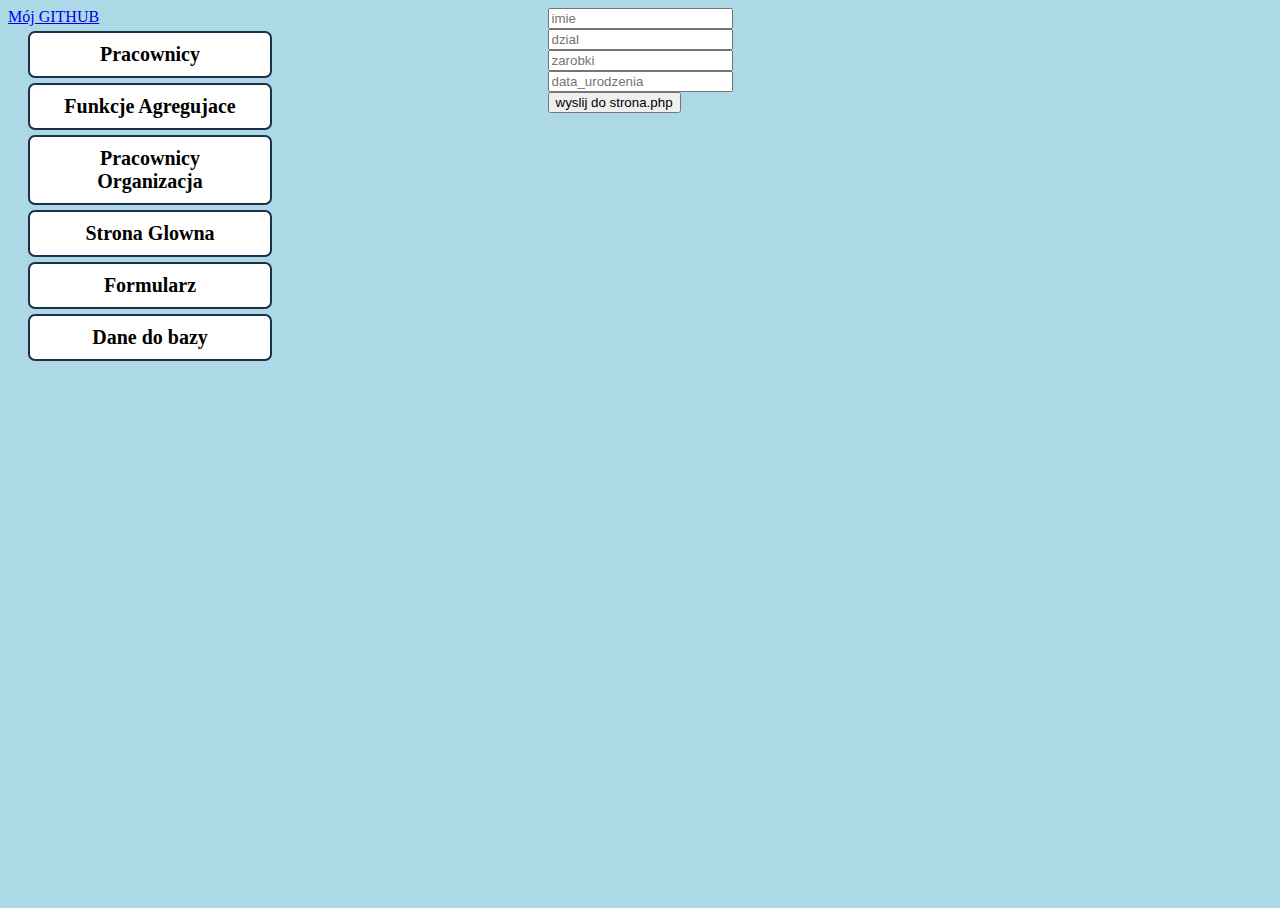
<file: dane-do-bazy/formularz.html>
<!DOCTYPE html>
<html>
<head>
<link rel="stylesheet" href="/assets/style.css">
  <title>Kacper Kowalczyk 2Ti nr 16</title>
  <meta charset="utf-8">
  <meta name="viewport" content="width=device-width">
  <title>JS Bin</title>
  <link rel="shortcut icon" href="/inne/favicon.ico">
</head>
<body>
  
  <div class="nav">

  <a href="https://github.com/SK-2019/php-sql-wprowadzenie-KacperKowalczyk1009"> Mój GITHUB </a>
  
  <a class="nav_link" href="/pracownicy-organizacja/pracownicy.php"><b>Pracownicy<b></a>
   <a class="nav_link" href="/pracownicy-organizacja/funkcjeagregujace.php"><b>Funkcje Agregujace<b></a>
   <a class="nav_link" href="/pracownicy-organizacja/pracownicy_organizacja.php"><b>Pracownicy Organizacja<b></a>
   <a class="nav_link" href="/">Strona Glowna</a>  
   <a class="nav_link" href="/dane-do-bazy/formularz.html"><b>Formularz<b></a>
<a class="nav_link" href="/dane-do-bazy/daneDoBazy.php"><b>Dane do bazy<b></a>

  </div>

  <div class="con">
     <form action="strona.php" method="POST">
      <input type="text" name="imie" placeholder="imie"></br>
     <input type="text" name="dzial" placeholder="dzial"></br>
     <input type="text" name="zarobki" placeholder="zarobki"></br>
     <input type="text" name="data_urodzenia" placeholder="data_urodzenia"></br>
     <input type="submit" value="wyslij do strona.php">

     </div>
  </form>
  </body>
</html>
</file>
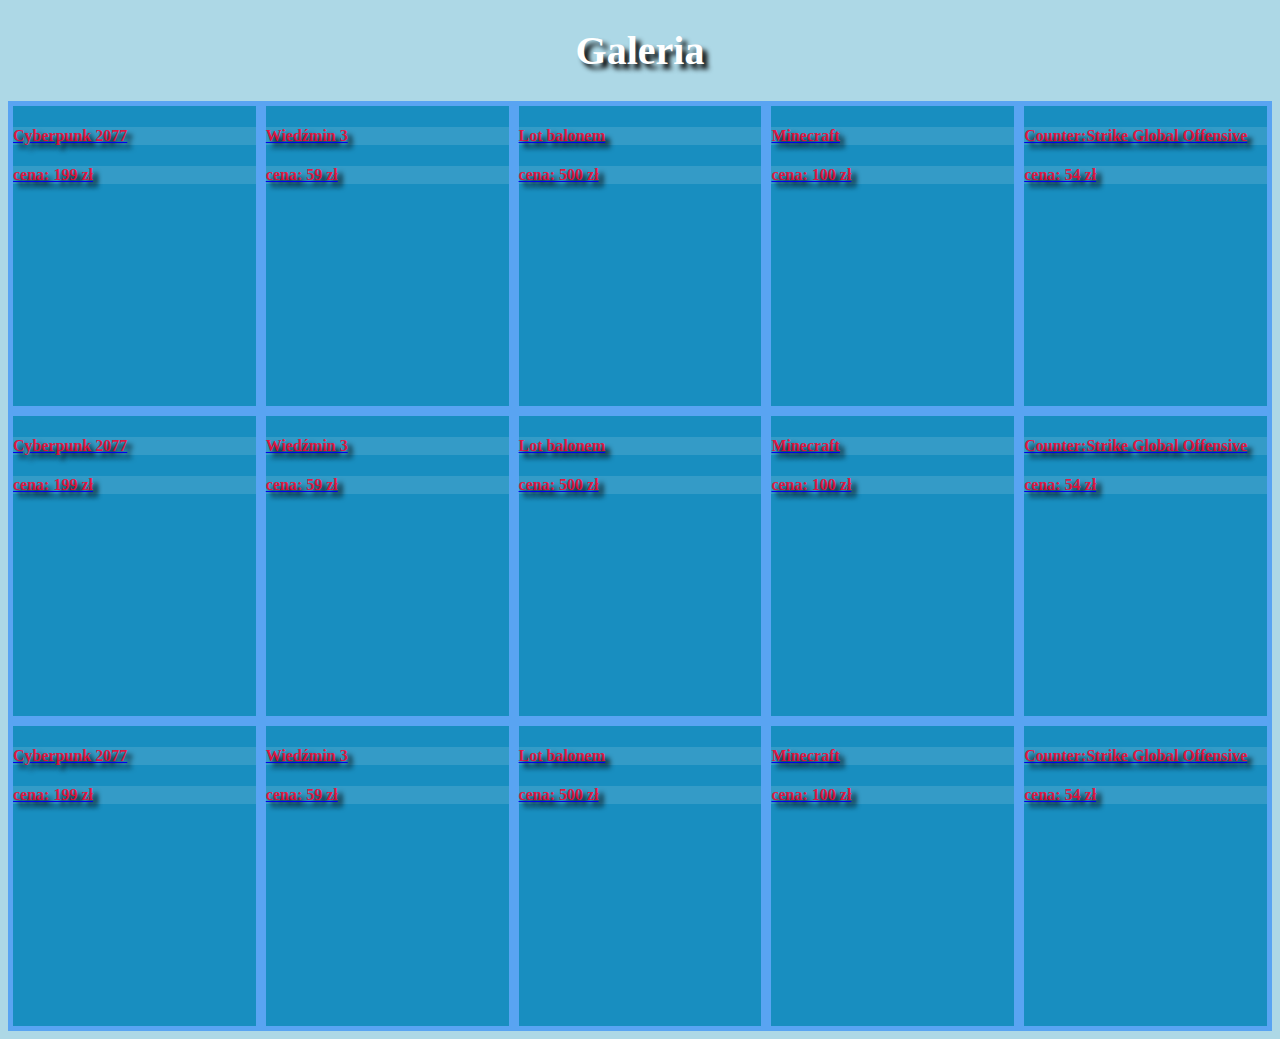
<file: galeria/galeria.html>
<!DOCTYPE html>
<html lang="en">
<head>
    <link rel="stylesheet" href="/assets/style.css">
    <meta charset="UTF-8">
    <meta name="viewport" content="width=device-width, initial-scale=1.0">
    <link rel="shortcut icon" href="/inne/favicon.ico">
    <title>Galeria</title>
</head>
  <body>
      <h1>Galeria</h1>

    <div class="gallery row">
        <a href="#" class="image foto01">
            <span class="foto01_title"><h4>Cyberpunk 2077</h4> </span>
            <span class="foto01_price"><h4>cena: 199 zł</h4></span>
          </a>
          <a href="#" class="image foto02">
            <span class="foto01_title"> <h4>Wiedźmin 3</h4></span>
            <span class="foto01_price"><h4>cena: 59 zł</h4></span>
          </a>
          <a href="#" class="image foto03"
            ><span class="foto01_title"><h4>Lot balonem</h4> </span>
            <span class="foto01_price"><h4>cena: 500 zł</h4></span></a>

          <a href="#" class="image foto04">
            <span class="foto01_title"><h4>Minecraft</h4> </span>
            <span class="foto01_price"><h4>cena: 100 zł</h4></span>

            <a href="#" class="image foto05">
                <span class="foto01_title"><h4>Counter:Strike Global Offensive</h4> </span>
                <span class="foto01_price"><h4>cena: 54 zł</h4></span>
                </a>
    </div>

    <div class="gallery row">
        <a href="#" class="image foto01">
            <span class="foto01_title"><h4>Cyberpunk 2077</h4> </span>
            <span class="foto01_price"><h4>cena: 199 zł</h4></span>
          </a>
          <a href="#" class="image foto02">
            <span class="foto01_title"> <h4>Wiedźmin 3</h4></span>
            <span class="foto01_price"><h4>cena: 59 zł</h4></span>
          </a>
          <a href="#" class="image foto03"
            ><span class="foto01_title"><h4>Lot balonem</h4> </span>
            <span class="foto01_price"><h4>cena: 500 zł</h4></span></a>

          <a href="#" class="image foto04">
            <span class="foto01_title"><h4>Minecraft</h4> </span>
            <span class="foto01_price"><h4>cena: 100 zł</h4></span>

            <a href="#" class="image foto05">
                <span class="foto01_title"><h4>Counter:Strike Global Offensive</h4> </span>
                <span class="foto01_price"><h4>cena: 54 zł</h4></span>
                </a>
    </div>

    <div class="gallery row">
        <a href="#" class="image foto01">
            <span class="foto01_title"><h4>Cyberpunk 2077</h4> </span>
            <span class="foto01_price"><h4>cena: 199 zł</h4></span>
          </a>
          <a href="#" class="image foto02">
            <span class="foto01_title"> <h4>Wiedźmin 3</h4></span>
            <span class="foto01_price"><h4>cena: 59 zł</h4></span>
          </a>
          <a href="#" class="image foto03"
            ><span class="foto01_title"><h4>Lot balonem</h4> </span>
            <span class="foto01_price"><h4>cena: 500 zł</h4></span></a>

          <a href="#" class="image foto04">
            <span class="foto01_title"><h4>Minecraft</h4> </span>
            <span class="foto01_price"><h4>cena: 100 zł</h4></span>
            </a>

            <a href="#" class="image foto05">
                <span class="foto01_title"><h4>Counter:Strike Global Offensive</h4> </span>
                <span class="foto01_price"><h4>cena: 54 zł</h4></span>
                </a>
    </div>

  </body>
</html>
</file>
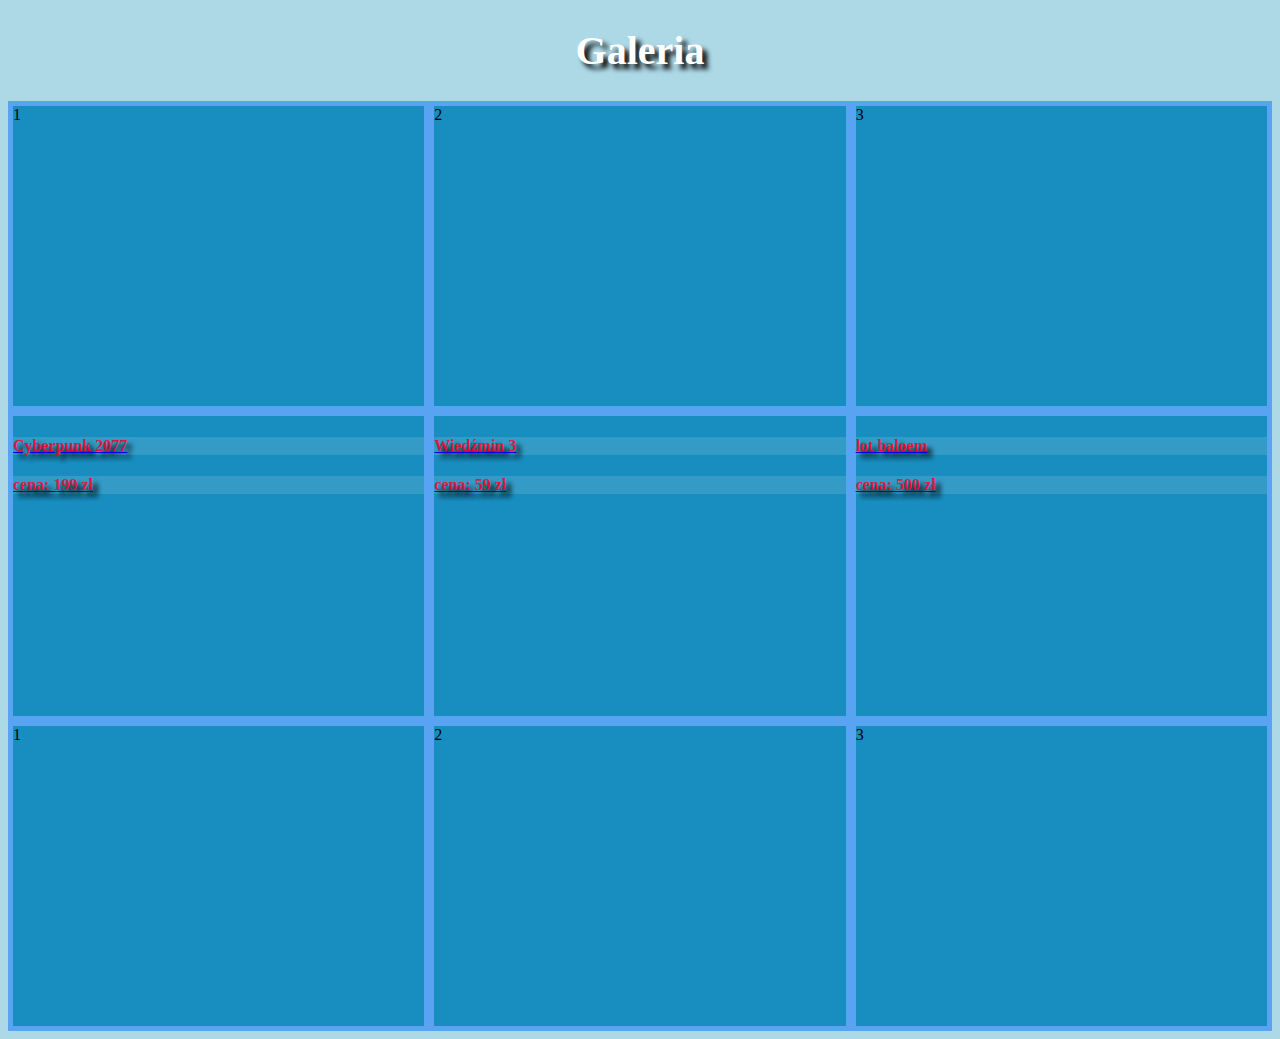
<file: relacje/galeria.html>
<!DOCTYPE html>
<html lang="en">
<head>
    <link rel="stylesheet" href="/assets/style.css">
    <meta charset="UTF-8">
    <meta name="viewport" content="width=device-width, initial-scale=1.0">
    <link rel="shortcut icon" href="/inne/favicon.ico">
    <title>Galeria</title>
</head>
  <body>
      <h1>Galeria</h1>

    <div class="gallery row">
      <div class="image foto01">1</div>
      <div class="image foto02">2</div>
      <div class="image foto03">3</div>
    </div>

    <div class="gallery row">
      <a href="#" class="image foto01">
        <span class="foto01_title"><h4>Cyberpunk 2077</h4> </span>
        <span class="foto01_price"><h4>cena: 199 zł</h4></span>
      </a>
      <a href="#" class="image foto02">
        <span class="foto01_title"> <h4>Wiedźmin 3</h4></span>
        <span class="foto01_price"><h4>cena: 59 zł</h4></span>
      </a>
      <a href="#" class="image foto03"
        ><span class="foto01_title"><h4>lot baloem</h4> </span>
        <span class="foto01_price"><h4>cena: 500 zł</h4></span></a
      >
    </div>
    <div class="gallery row">
      <div class="image foto01">1</div>
      <div class="image foto02">2</div>
      <div class="image foto03">3</div>
    </div>
  </body>
</html>
</file>
<file: assets/style.css>
body {
  background-color: lightblue;
}
table, th, td {
  border: 4px solid rgba(8, 8, 8, 0.61);
}
td {
  text-align: center;
}
th {
  background-color: rgba(28, 27, 31, 0.589);
  color: rgb(187, 255, 0);
}
table {
  background-color: rgba(19, 141, 211, 0.479);
  color: rgb(255, 255, 255);
  border-collapse: collapse;
  border: 3px solid black;
  flex-direction: column;
}

p {
  
  color: yellow;
  font-size: 30px;
  text-align: center;
  
}
h2 {
  color:white;
  text-shadow: 5px 5px 5px black;
}
h3 {
  color:white;
  text-shadow: 5px 5px 5px black;
  text-decoration: none;
}
h4 {
  color:rgba(255, 0, 43, 0.856);
  text-shadow: 5px 5px 5px black;
  text-decoration: none;
  

}
 
.head{
  background-color: rgb(19, 141, 211, 0.479);
  border: 5px solid rgba(8, 8, 8, 0.61);
  border-radius: 30px;
  width: 200px;
  padding: 10px 20px;
  color :white;
  margin-left: 20px;
}

h1 {
  text-shadow: 5px 5px 5px black;
  color: rgb(255, 255, 255);
  text-align: center;
   font-size: 40px;
  
}

a {
  box-shadow: lightslategray;
  bottom: auto;
}

h1 {
  text-align: center;
}

tr:hover{
  background-color: rgba(142, 221, 235, 0.541);
}

.button {
  bottom: auto;
  background-color: rgba(236, 65, 65, 0.726) ;
  border: brown;
  color: white;
  padding: 15px 32px;
  text-align: center;
  text-decoration: none;
  display: inline-block;
  font-size: 16px;
}


.button:hover {
  background-color: lightgray;
  color: red;
}

.nav{
  position: absolute;
	height: 100%;
  width: 250px;
  box-shadow: 3px, 3px, 3px, black;
 
	
    align-items: space-around;


}


.con {

	height: 100%;
	width: 100%;
	display: flex;
	flex-direction: column;
	align-items: center;


}


.nav_link{
  border: 2px solid rgb(28, 48, 75);
  border-radius: 7px;
  width: 200px;
  text-decoration: none;
  background-color: white;
  color: black;
  padding: 10px 20px;
  text-align: center;
  display: inline-block;
  font-size: 20px;
  margin-left: 20px;
  margin-top: 5px;
  box-shadow: 3px, 3px, 3px, black;
}

.relacje{
  text-align: center;
  margin-left: 20px;
}

.nav_link:hover {
  border: 2px solid rgb(255, 255, 255);
  border-radius: 7px;
    background-color: rgba(28, 48, 75, 0.836);
    color: white;
    box-shadow: 3px, 3px, 3px, black;
    width: 230px;
    height: 35px;
    font-size: 23px;
    transition: 0.3s;
}




.gallery {
  display: flex;
}

.row {
  background-color: rgba(0, 110, 255, 0.486);
}

.image {
  background-color: rgba(9, 136, 179, 0.808);
  margin: 5px;
  padding: 0px;
  width: 500px;
  height: 300px;
  /* background-repeat: no-repeat;
  background-position: center;
  background-size: contain, cover; */
  background-position: center;
  background-size: cover;
  transition: 0.51s;
}

.image:hover {
  transform: scale(0.98);
  filter: saturate(2.2) brightness(1.4);
}

.foto01 {
  background-image: url("https://www.purepc.pl/image/news/2021/04/24_cyberpunk_2077_wiemy_ile_wyniosl_budzet_na_sama_produkcje_gry_cd_projekt_red_a_ile_na_kampanie_marketingowa_1_b.jpg");
}
.foto01:hover {
  background-image: url("https://www.purepc.pl/image/news/2021/04/24_cyberpunk_2077_wiemy_ile_wyniosl_budzet_na_sama_produkcje_gry_cd_projekt_red_a_ile_na_kampanie_marketingowa_1_b.jpg");
}

.foto02 {
  background-image: url("https://static.cdprojektred.com/thewitcher.com/media/wallpapers/witcher3/big/witcher3_pl_wallpaper_wiedzmin_3_dziki_gon_geralt_i_trofea_1920x1080_1449484774.jpg");
}

.foto03 {
  background-image: url("https://katalogmarzen.pl/img/products/2/2019_06/balon-z-pasazerami-podczas-lotu-jpg.jpg");
}

.foto04 {
  background-image: url("https://www.telepolis.pl/images/2020/10/Minecraft_Java.jpg");
}

.foto05 {
  background-image: url("https://menworld.pl/wp-content/uploads/2019/11/csgo.jpg");
}

.foto01_title {
  background-color: rgba(255, 255, 255, 0.123);
  display: block;
  align-items: flex-end;
  text-decoration: none;
  color: white;
}
.foto01_price {
  background-color: rgba(255, 255, 255, 0.123);
  display: block;
}
span{
  text-decoration: none;
  align-items: flex-end;
}
</file>
